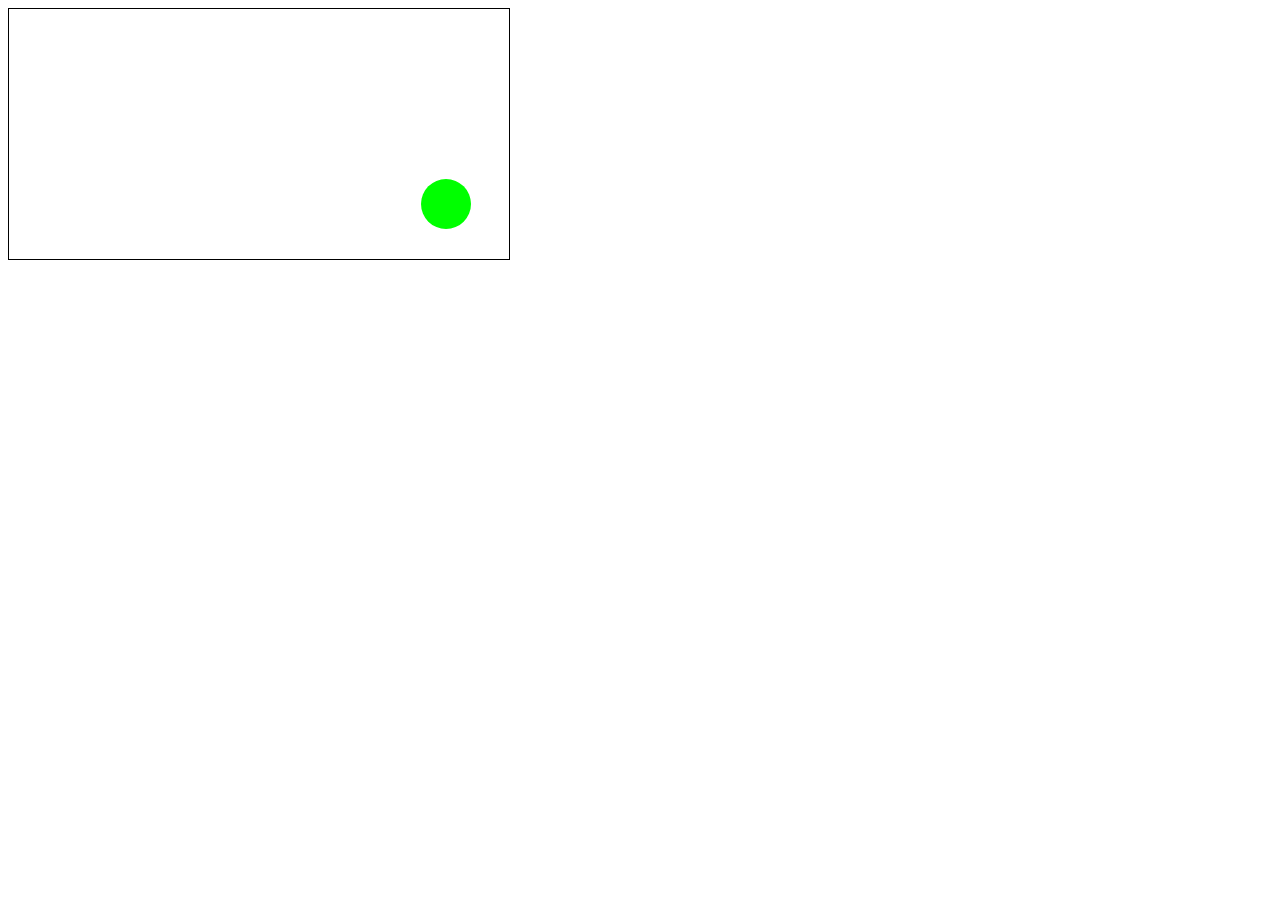
<file: ball/index.html>
<!DOCTYPE html>
<html>
<head>
  <title>Bouncy Ball</title>
  <link rel="stylesheet" href="ball.css"/>
  <script src="https://ajax.googleapis.com/ajax/libs/jquery/3.2.1/jquery.min.js"></script>
</head>
<body>
  <canvas id="board" width="500px" height="250px"></canvas>
  <script src="ball.js"></script>
</body>
</html>
</file>
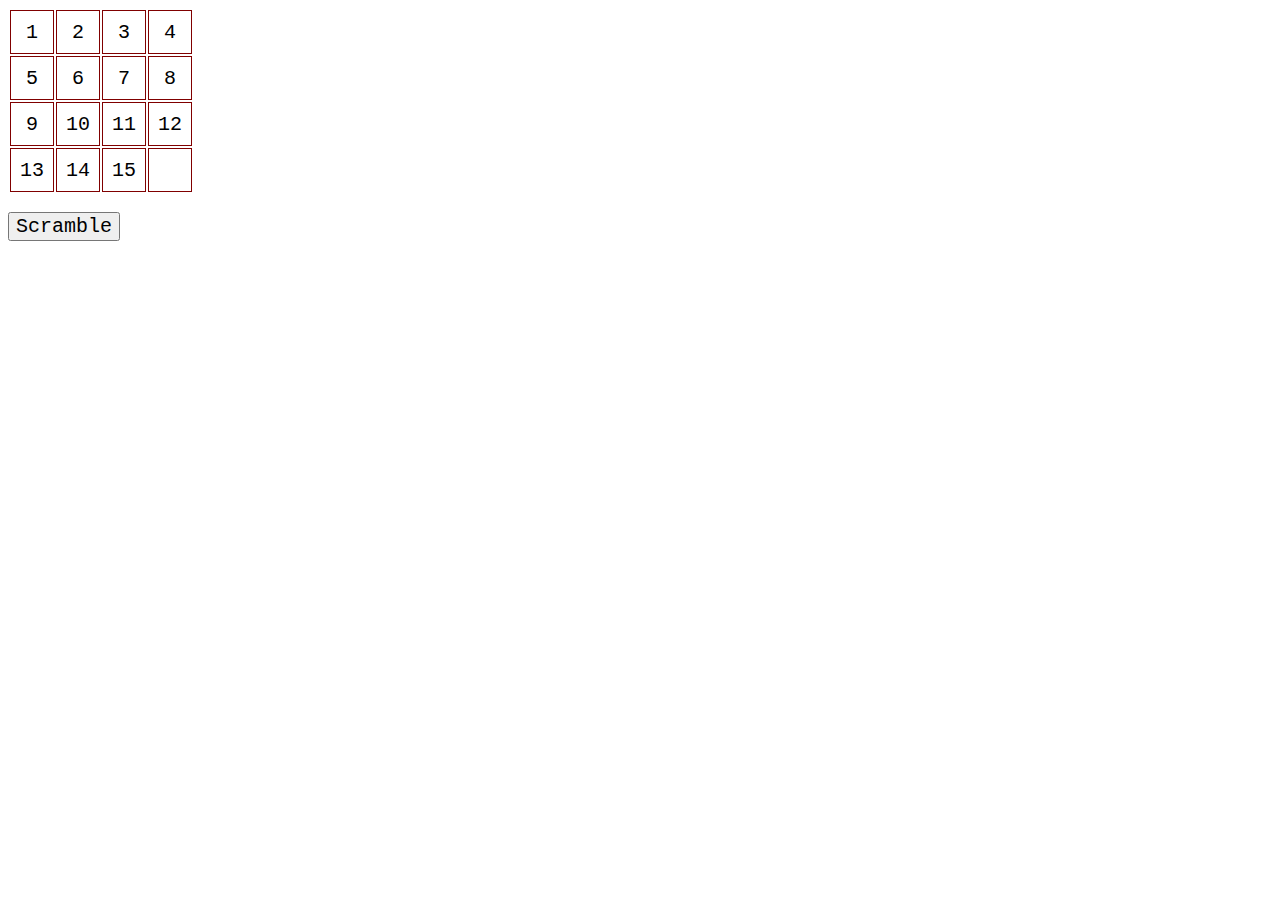
<file: fifteen/index.html>
<!DOCTYPE html>
<html>
<head>
  <title>Fifteen Puzzle Online</title>
  <link rel="stylesheet" href="fifteen.css"/>
  <script src="https://ajax.googleapis.com/ajax/libs/jquery/3.2.1/jquery.min.js"></script>
</head>
<body>
  <table>
    <tr>
      <td class="piece" id="0"></td>
      <td class="piece" id="1"></td>
      <td class="piece" id="2"></td>
      <td class="piece" id="3"></td>
    </tr>
    <tr>
      <td class="piece" id="4"></td>
      <td class="piece" id="5"></td>
      <td class="piece" id="6"></td>
      <td class="piece" id="7"></td>
    </tr>
    <tr>
      <td class="piece" id="8"></td>
      <td class="piece" id="9"></td>
      <td class="piece" id="10"></td>
      <td class="piece" id="11"></td>
    </tr>
    <tr>
      <td class="piece" id="12"></td>
      <td class="piece" id="13"></td>
      <td class="piece" id="14"></td>
      <td class="piece" id="15"></td>
    </tr>
  </table>
  <br/>
  <button style="font-family: Courier; font-size: 20px" id="scramble">Scramble</button>
  <script src="fifteen.min.js"></script>
</body>
</html>
</file>
<file: ball/ball.css>
canvas {
  border: 1px solid #000000;
}
</file>
<file: fifteen/fifteen.css>
td {
  border: 1px solid #800000;
  text-align: center;
  font-size: 20px;
  height: 40px;
  width: 40px;
}

body {
  font-family: Courier;
}
</file>
